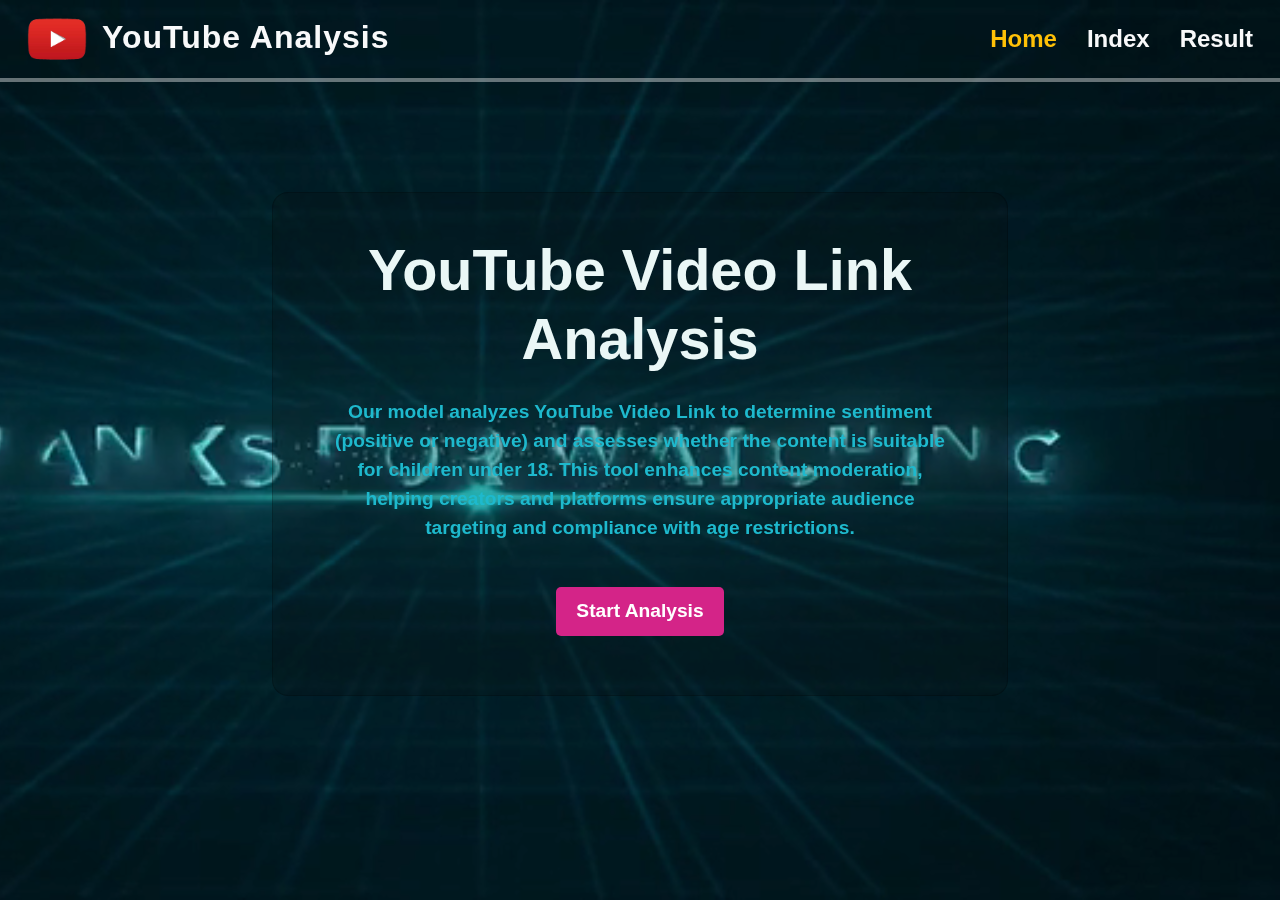
<file: youtube_scraper/scraper/templates/welcome.html>
<!DOCTYPE html>
<html lang="en">
<head>
  <meta charset="UTF-8">
  <meta name="viewport" content="width=device-width, initial-scale=1.0">
  <link rel="shortcut icon" href="../static/img/youtube.png" type="">
  <title>YouTube | Welcome</title>
  <!-- Bootstrap CSS -->
  <link href="https://cdn.jsdelivr.net/npm/bootstrap@5.3.0-alpha3/dist/css/bootstrap.min.css" rel="stylesheet">
  <!-- Custom CSS -->
  <link href="../static/css/welcome.css" rel="stylesheet">
</head>

<video
    autoplay
    muted
    loop
    id="background-video"
    src="../static/img/ww.mp4"
    type="video/mp4"
  >
  
  </video>
<body>

  <!-- Navbar -->
  <nav class="navbar navbar-expand-lg navbar-dark bg-dark">
    <div class="container-fluid">
      <a class="navbar-brand"><img width="90" src="../static/img/youtube.png"/>YouTube Analysis</a>
      <button class="navbar-toggler" type="button" data-bs-toggle="collapse" data-bs-target="#navbarNav" aria-controls="navbarNav" aria-expanded="false" aria-label="Toggle navigation">
        <span class="navbar-toggler-icon"></span>
      </button>
      <div class="collapse navbar-collapse" id="navbarNav">
        <ul class="navbar-nav ms-auto">
          <li class="nav-item">
            <a class="nav-link active" href="welcome.html"><b>Home</b></a>
          </li>
          <li class="nav-item">
            <a class="nav-link" href="index.html"><b>Index</b></a>
          </li>
          <li class="nav-item">
            <a class="nav-link" href="result.html"><b>Result</b></a>
          </li>
        </ul>
      </div>
    </div>
  </nav>

  <!-- Card Section -->
  <div class="container">
    <div class="row justify-content-center">
      <div class="col-md-8">
        <div class="card">
          <div>
            <h3 class="card-title"><b>YouTube Video Link Analysis</b></h3>
          </div>
          <div class="card-body">
            <p>
              Our model analyzes YouTube Video Link to determine sentiment (positive or negative) and assesses whether the content is suitable for children under 18. This tool enhances content moderation, helping creators and platforms ensure appropriate audience targeting and compliance with age restrictions.
            </p><br>
            <a href="index.html" class="btn btn-analysis">Start Analysis</a>
          </div>
        </div>
      </div>
    </div>
  </div>

  <!-- Bootstrap JS and Popper.js -->
  <script src="https://cdn.jsdelivr.net/npm/bootstrap@5.3.0-alpha3/dist/js/bootstrap.bundle.min.js"></script>
  <script src="https://code.jquery.com/jquery-3.6.0.min.js"></script>
  <script src="../static/js/script.js"></script> <!-- Custom JS for interactivity -->
</body>
</html>
</file>
<file: youtube_scraper/scraper/static/css/welcome.css>
/* Universal Styles */
body {
  font-family: 'Arial', sans-serif;
  background-color: #f4f4f4;
  margin: 0;
  padding: 0;
  color: #efe5e5;
}
/* Custom CSS for the Navbar */
.navbar {
  background-color: #343a4000 !important; /* Dark background */
  border-bottom: 4px solid #f8f9fa69; /* Adding a bottom border for a clean look */
}

.navbar-brand {
  font-family: 'Gill Sans', 'Gill Sans MT', Calibri, 'Trebuchet MS', sans-serif;
  font-size: 2.0rem;
  font-weight: bold;
  color: #f8f9fa !important; /* Light color for the brand name */
  letter-spacing: 1px; /* Spacing between letters */
}

.navbar-toggler {
  border-color: #f71c09; /* White color for the toggle button */
}

.navbar-toggler-icon {
  background-image: url("data:image/svg+xml,%3Csvg xmlns='http://www.w3.org/2000/svg' fill='%23f8f9fa' viewBox='0 0 30 30'%3E%3Cpath stroke='rgba(255, 255, 255, 0.5)' stroke-width='2' d='M4 7h22M4 15h22M4 23h22'/%3E%3C/svg%3E");
  /* Custom white color for the hamburger icon */
}

.navbar-nav .nav-item .nav-link {
  color: #f8f9fa; /* Light color for the navigation links */
  padding-left: 15px;
  font-weight: bold;
  font-size: 150%;
  font-family: 'Gill Sans', 'Gill Sans MT', Calibri, 'Trebuchet MS', sans-serif;
  padding-right: 15px;
  transition: color 0.3s ease; /* Smooth transition when hovering */
}

.navbar-nav .nav-item .nav-link.active {
  color: #ffc107 !important; /* Active link color (yellow) */
}

.navbar-nav .nav-item .nav-link:hover {
  color: #ffee07; /* Hover effect for links */
}

.navbar-nav .nav-item .nav-link b {
  font-weight: bold;
}

/* Media Query for Mobile Screens */
@media (max-width: 992px) {
  .navbar-nav {
    text-align: center;
  }

  .navbar-nav .nav-item .nav-link {
    padding-left: 0;
    padding-right: 0;
    margin-bottom: 10px;
  }
}


/* Card Section */
.card {
  background-color: #0b0b0b35;
  border-radius: 16px;
  padding: 43px;
  width: 100%;
  color: #1eb9cd;
  font-family: 'Gill Sans', 'Gill Sans MT', Calibri, 'Trebuchet MS', sans-serif;
  font-size: 120%;
  max-width: 1160px;
  margin: 20px auto;
  text-align: center;
  margin-top: 15%;
  font-weight: bold;
}

.card-header {
  font-family: 'Gill Sans', 'Gill Sans MT', Calibri, 'Trebuchet MS', sans-serif;
  background-color: #eaa207;
  color: white;
}
.card-title{
  color: #eaf7f6;
  font-size: 300%;
  font-weight: bold;
}

.btn-analysis {
  font-family: 'Gill Sans', 'Gill Sans MT', Calibri, 'Trebuchet MS', sans-serif;
  background-color: #d42488;
  font-weight: bold;
  color: white;
  border: none;
  padding: 10px 20px;
  text-align: center;
  border-radius: 5px;
  font-size: 100%;
}

.btn-analysis:hover {
  background-color: #fb8713;
  font-weight: bold;
}

#background-video {
  position: fixed;
  right: 0;
  bottom: 0;
  min-width: 100%;
  min-height: 100%;
  z-index: -2;
}
</file>
